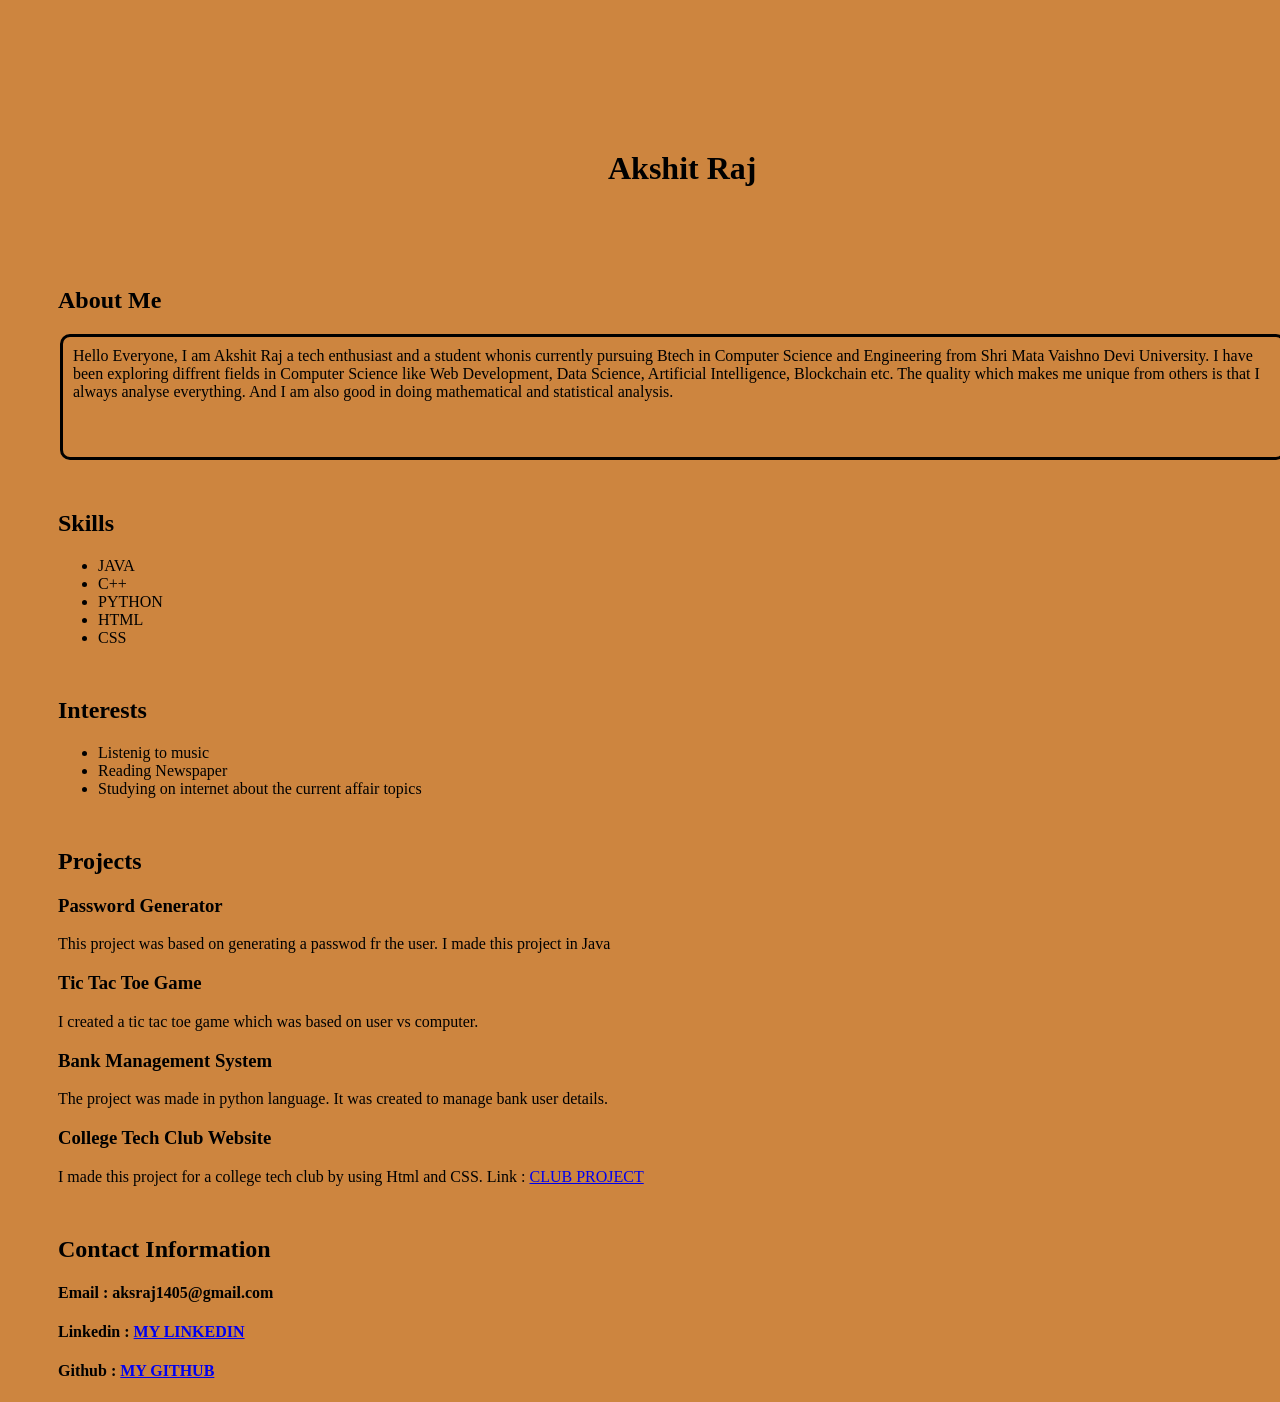
<file: index.html>
<!DOCTYPE html>
<html lang="en">
<head>
    <meta charset="UTF-8">
    <meta name="viewport" content="width=device-width, initial-scale=1.0">
    <link rel="stylesheet" href = "style.css">
    <title>AKSHIT RAJ - PROTFOLIO</title>
</head>
<body>
    <h1 class="Me">Akshit Raj</h1>
    <section class="About">
        <h2>About Me</h2>
        <p id="About">
            Hello Everyone, I am Akshit Raj a tech enthusiast and a student whonis currently pursuing Btech in Computer Science and
            Engineering from Shri Mata Vaishno Devi University. I have been exploring diffrent fields in Computer Science like Web
            Development, Data Science, Artificial Intelligence, Blockchain etc. The quality which makes me unique from others is that
            I always analyse everything. And I am also good in doing mathematical and statistical analysis.  
        </p>
    </section>
    <section class="Skills">
        <h2>Skills</h2>
        <ul>
            <li>JAVA</li>
            <li>C++</li>
            <li>PYTHON</li>
            <li>HTML</li>
            <li>CSS</li>
        </ul>
    </section>
    <section class="Interests">
        <h2>Interests</h2>
        <ul>
            <li>Listenig to music</li>
            <li>Reading Newspaper</li>
            <li>Studying on internet about the current affair topics</li>
        </ul>
    </section>
    <section class="Projects">
        <h2>Projects</h2>
        <h3>Password Generator</h3>
        <p>This project was based on generating a passwod fr the user. I made this project in Java</p>
        <h3>Tic Tac Toe Game</h3>
        <p>I created a tic tac toe game which was based on user vs computer.</p>
        <h3>Bank Management System</h3>
        <p>The project was made in python language. It was created to manage bank user details.</p>
        <h3>College Tech Club Website</h3>
        <p>
            I made this project for a college tech club by using Html and CSS. 
            Link : <a href="https://dev-growthclub.netlify.app/"> CLUB PROJECT</a>
        </p>
    </section>
    <section class="Contact">
        <h2>Contact Information</h2>
        <h4>Email : aksraj1405@gmail.com</h4>
        <h4>Linkedin : <a href="https://www.linkedin.com/in/akshit-raj-59bb34289/">MY LINKEDIN</a></h4>
        <h4>Github : <a href="https://github.com/aksh140506">MY GITHUB</a></h4>
    </section>
</body>
</html>
</file>
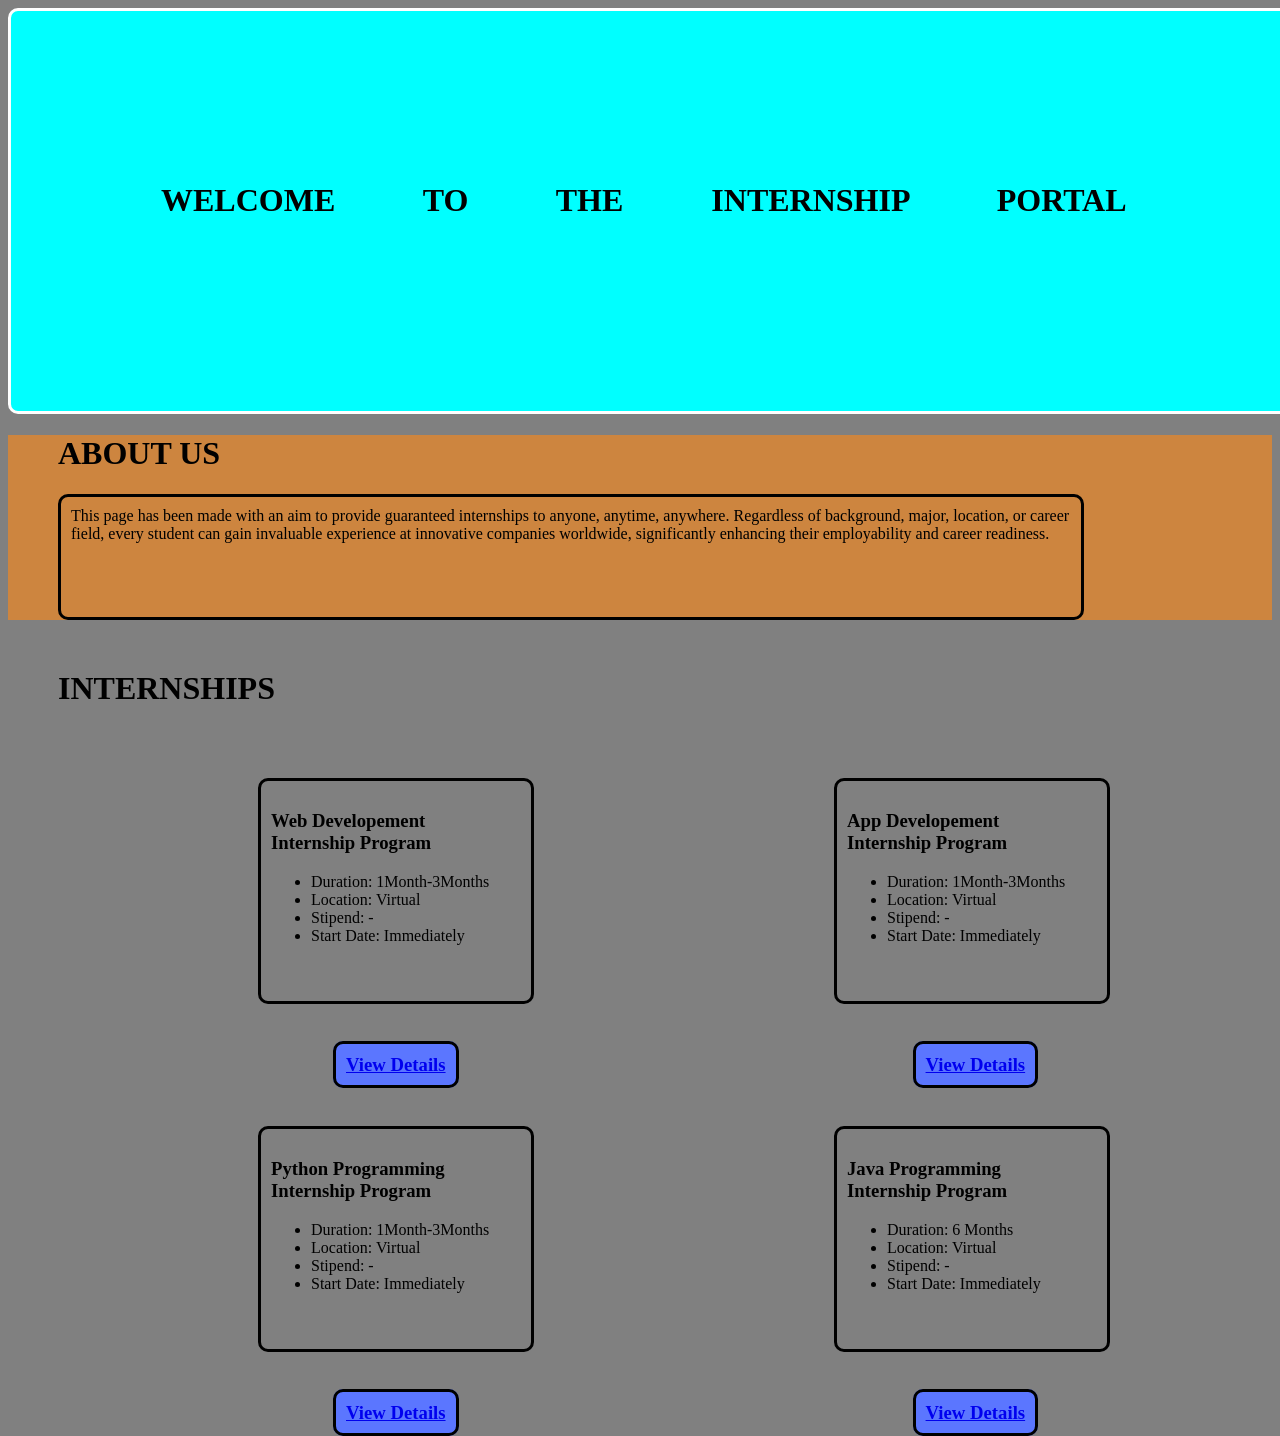
<file: index1.html>
<!DOCTYPE html> 
<html lang="en">
<head>
    <meta charset="UTF-8">
    <meta name="viewport" content="width=device-width, initial-scale=1.0">
    <link rel="stylesheet" href="style1.css">
    <title>INTERNSHIP PORTAL</title>
</head>
<body>
    <div class="Welcome">
        <h1>WELCOME TO THE INTERNSHIP PORTAL</h1>
    </div>
    <div class="About">
        <h1 style="margin-left: 50px;">ABOUT US</h1>
        <p id="Text">
            This page has been made with an aim to provide guaranteed internships to anyone, anytime, anywhere. Regardless of 
            background, major, location, or career field, every student can gain invaluable experience at innovative companies worldwide,
            significantly enhancing their employability and career readiness.
        </p>
    </div>
    <div class="Message">
        <h1>INTERNSHIPS</h1>
    </div>
    <div class="Details">
        <div class="Details1">
            <h3>Web Developement<br>Internship Program</h3>
            <ul>
                <li>Duration: 1Month-3Months</li>
                <li>Location: Virtual</li>
                <li>Stipend: -</li>
                <li>Start Date: Immediately</li>
            </ul>
        </div>
        <div class="Details2">
            <h3>App Developement<br>Internship Program</h3>
            <ul>
                <li>Duration: 1Month-3Months</li>
                <li>Location: Virtual</li>
                <li>Stipend: -</li>
                <li>Start Date: Immediately</li>
            </ul>
        </div>
    </div>
    <div class="Button">
        <h3 class="Button1" style="margin-left: 325px;"><a href="https://virtual-internships-partners-ltd.breezy.hr/p/a385f38b1aa4-fullstack-frontend-web-engineer-intern-fully-remote?utm_campaign=google_jobs_apply&utm_source=google_jobs_apply&utm_medium=organic">View Details</a></h3>
        <h3 class="Button2" style="margin-left: 400px;"><a href="https://winzons.com/android-development-internship-learn-code-grow/?utm_campaign=google_jobs_apply&utm_source=google_jobs_apply&utm_medium=organic">View Details</a></h3>
    </div>
    <div class="Details3">
        <div class="Details4">
            <h3>Python Programming<br>Internship Program</h3>
            <ul>
                <li>Duration: 1Month-3Months</li>
                <li>Location: Virtual</li>
                <li>Stipend: -</li>
                <li>Start Date: Immediately</li>
            </ul>
        </div>
        <div class="Details5">
            <h3>Java Programming<br>Internship Program</h3>
            <ul>
                <li>Duration: 6 Months</li>
                <li>Location: Virtual</li>
                <li>Stipend: -</li>
                <li>Start Date: Immediately</li>
            </ul>
        </div>
    </div>
    <div class="Button3">
        <h3 class="Button4" style="margin-left: 325px;"><a href="https://wellfound.com/jobs/3010831-python-developer-intern?utm_campaign=google_jobs_apply&utm_source=google_jobs_apply&utm_medium=organic">View Details</a></h3>
        <h3 class="Button5" style="margin-left: 400px;"><a href="https://internship.aicte-india.org/internship-details.php?uid=SU5URVJOU0hJUF8xNzUwMTgzODIwNjg1MWFmOGNiNGY0MQ==">View Details</a></h3>
    </div>
</body>
</html>
</file>
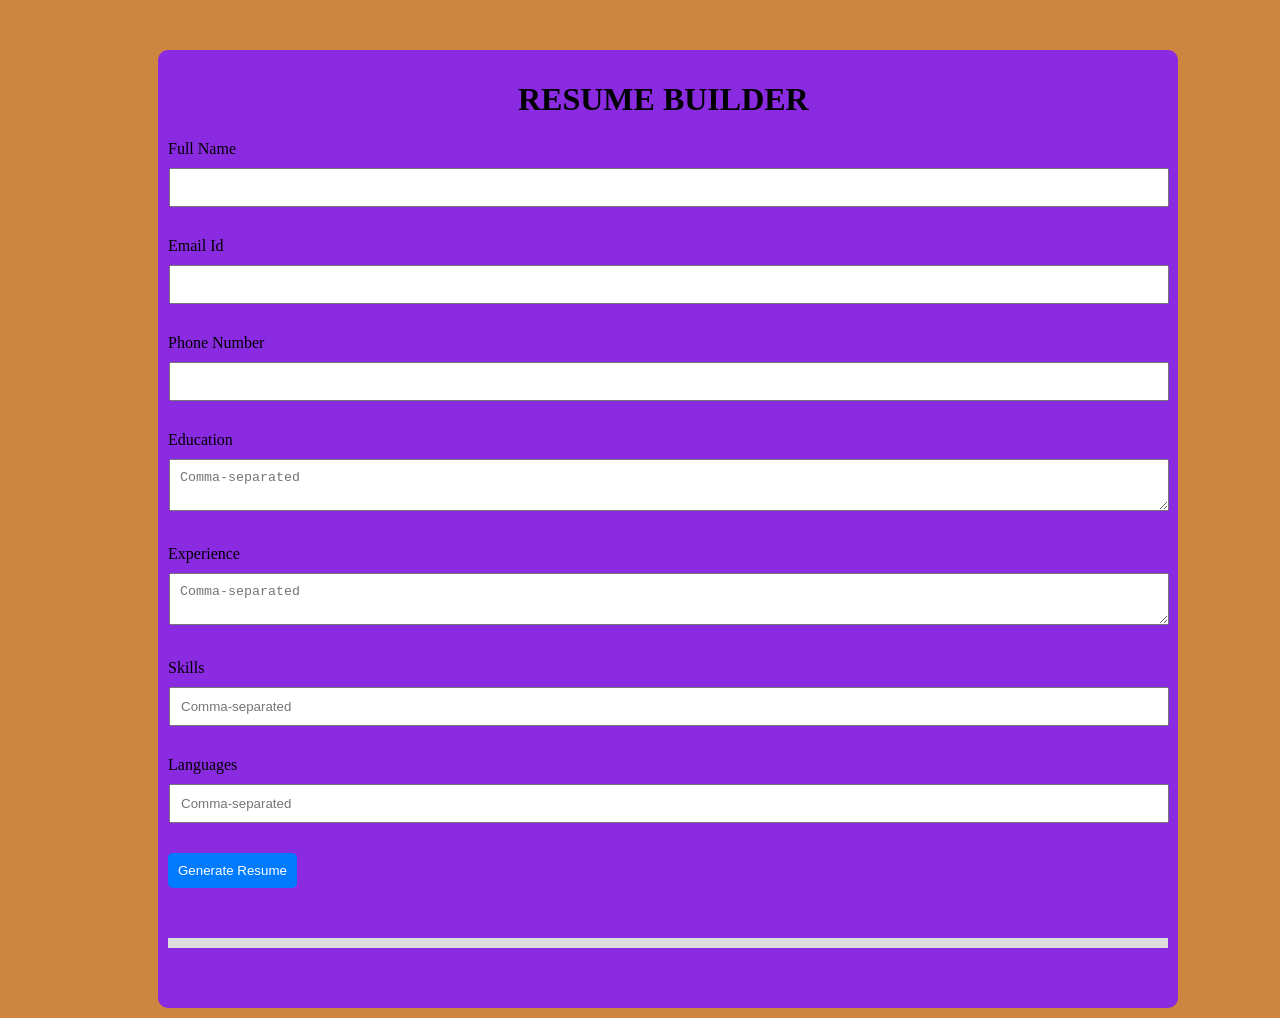
<file: index2.html>
<!DOCTYPE html>
<html lang="en">
<head>
  <meta charset="UTF-8" />
  <meta name="viewport" content="width=device-width, initial-scale=1.0" />
  <title>RESUME BUILDER</title>
  <link rel="stylesheet" href="style2.css">
</head>
<body>
  <div class="Main">
    <h1 style="margin-left: 350px;">RESUME BUILDER</h1>
    <div class="Form">
      <label>Full Name</label>
      <input type="text" id="name" required>

      <label>Email Id</label>
      <input type="email" id="email" required>

      <label>Phone Number</label>
      <input type="text" id="phone" >

      <label>Education</label>
      <textarea id="education" placeholder="Comma-separated"></textarea>

      <label>Experience</label>
      <textarea id="experience" placeholder="Comma-separated"></textarea>

      <label>Skills</label>
      <input type="text" id="skills" placeholder="Comma-separated" >

      <label>Languages</label>
      <input type="text" id="languages" placeholder="Comma-separated" >

      <button onclick="generateResume()">Generate Resume</button>
    </div>

    <div class="resume-section" id="resume">
      <!-- Resume will be displayed here -->
    </div>
  </div>

  <script src="script.js"></script>
</body>
</html>
</file>
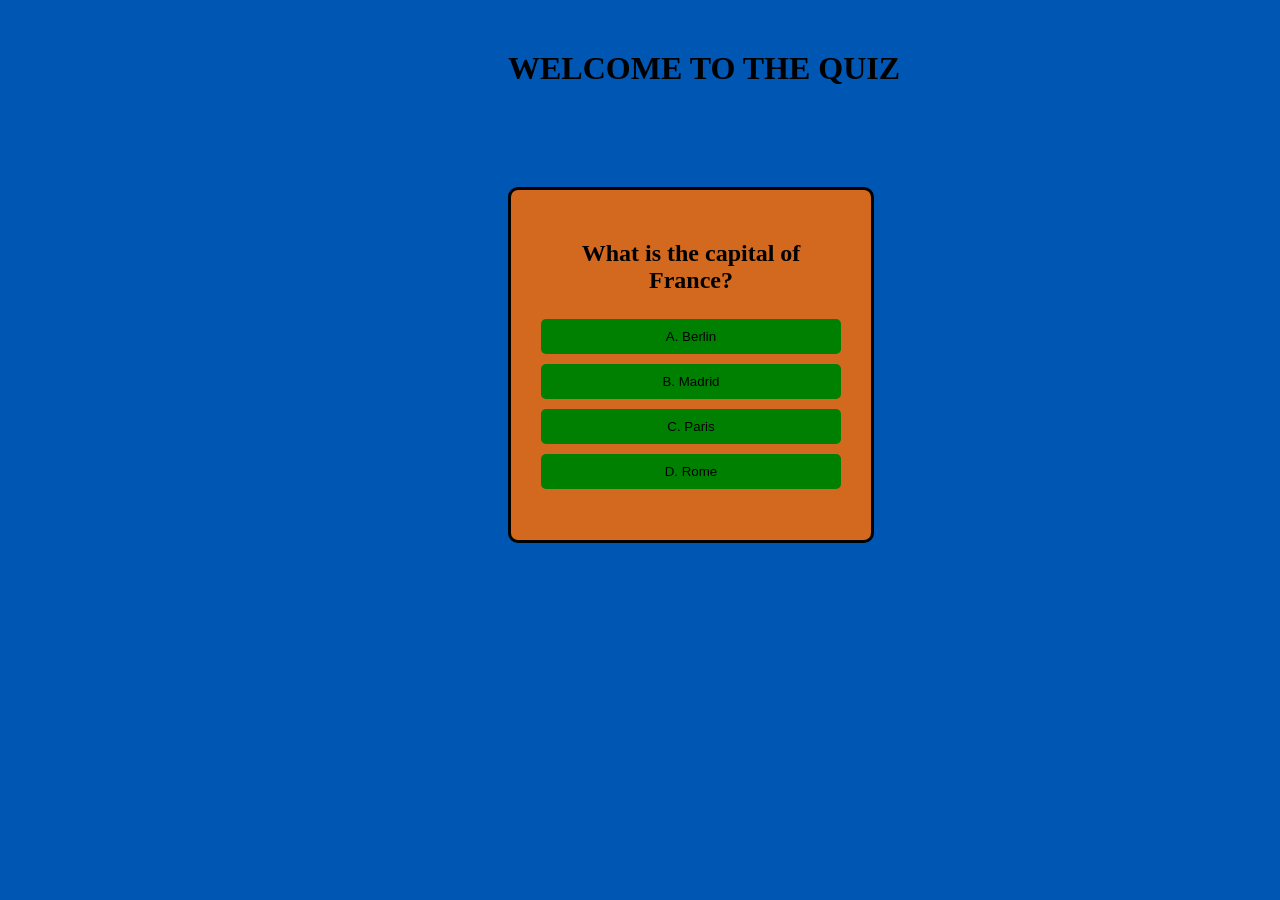
<file: index3.html>
<!DOCTYPE html>
<html lang="en">
<head>
  <meta charset="UTF-8">
  <title>Quiz Page</title>
  <link rel="stylesheet" href="style3.css">
</head>
<body>
  <h1 style="margin-left: 500px; margin-top: 50px;">WELCOME TO THE QUIZ</h1>
  <div class="quiz-container" id="quiz">
    <h2 id="question">Question text</h2>
    <ul>
      <li><button class="answer-btn" onclick="selectAnswer('a')">A. <span id="a_text"></span></button></li>
      <li><button class="answer-btn" onclick="selectAnswer('b')">B. <span id="b_text"></span></button></li>
      <li><button class="answer-btn" onclick="selectAnswer('c')">C. <span id="c_text"></span></button></li>
      <li><button class="answer-btn" onclick="selectAnswer('d')">D. <span id="d_text"></span></button></li>
    </ul>
    <button id="next-btn" onclick="nextQuestion()">Next</button>
  </div>

  <script src="script1.js"></script>
</body>
</html>
</file>
<file: style.css>
.Me
{
    margin-top: 150px;
    margin-left: 600px;
}
.About
{
    margin-top: 100px;
    margin-left: 50px;
}
p#About
{
    height: 100px;
    width: 1200px;
    border: solid black 3px;
    margin: 2px 2px 1px 2px;
    padding: 10px;
    border-color: black;
    border-radius: 10px;
}
.Skills, .Interests, .Projects, .Contact
{
    margin-top: 50px;
    margin-left: 50px;
}
body
{  
    background-color: peru;
}
</file>
<file: style1.css>
.Welcome
{
    height: 100px;
    width: 1200px;
    border: solid black 3px;
    margin: 0% 0% 0% 0%;
    padding: 150px;
    border-color: white;
    border-radius: 10px;
    word-spacing: 80px;
    background-color: aqua;
}
.About
{
    background-color: peru;
}
#Text
{
    height: 100px;
    width: 1000px;
    border: solid black 3px;
    margin: 10px 10px 10px 50px;
    padding: 10px;
    border-color: black;
    border-radius: 10px;
}
.Message
{
    margin-top: 50px;
    margin-left: 50px;
}
.Details, .Details3
{
    display: flex;
}
.Details1, .Details2, .Details4, .Details5
{
    height: 200px;
    width: 250px;
    border: solid black 3px;
    margin: 50px 50px 50px 250px;
    padding: 10px;
    border-color: black;
    border-radius: 10px;
}
.Button1, .Button2, .Button4, .Button5
{
    height: 50px;
    width: 50px;
    border: solid black 3px;
    margin: 50px 50px 50px 50px;
    padding: 10px;
    border-color: black;
    border-radius: 10px;
    display: inline;
    background-color:rgb(91, 118, 255);
}
body
{
    background-color: grey;
}
</file>
<file: style2.css>
.Main
{
  width: 1000px;
  background: blueviolet;
  margin: 50px 10px 10px 150px;
  padding: 10px;
  border-radius: 10px;
}
.Form
{
  margin-bottom: 50px;
}
input, textarea
{
  width: 100%;
  padding: 10px;
  margin: 10px 1px 30px 1px;
  box-sizing: border-box;
}
button
{
  padding: 10px;
  background-color: #007bff;
  border: none;
  color: white;
  cursor: pointer;
  border-radius: 5px;
}
.resume-section
{
  border-top: 10px solid #ddd;
  padding-top: 50px;
}
body
{
  background-color: peru;
}
</file>
<file: style3.css>
.quiz-container
{
  width: 300px;
  border: solid black 3px;
  border-radius: 10px;
  margin: 100px 1px 1px 500px;
  padding: 30px;
  background-color: chocolate;
  text-align: center;
}
ul
{
  list-style-type: none;
  padding: 0;
}
.answer-btn
{
  width: 100%;
  margin: 5px 0;
  padding: 10px;
  background-color: green;
  border: none;
  cursor: pointer;
  border-radius: 5px;
}
.answer-btn:hover
{
  background-color: blueviolet;
}
#next-btn 
{
  margin-top: 20px;
  background-color: #007bff;
  padding: 10px;
  color: white;
  border: none;
  border-radius: 5px;
  cursor: pointer;
}
#next-btn:hover 
{
  background-color: #0056b3;
}
body
{
  background-color: #0056b3;
}
</file>
